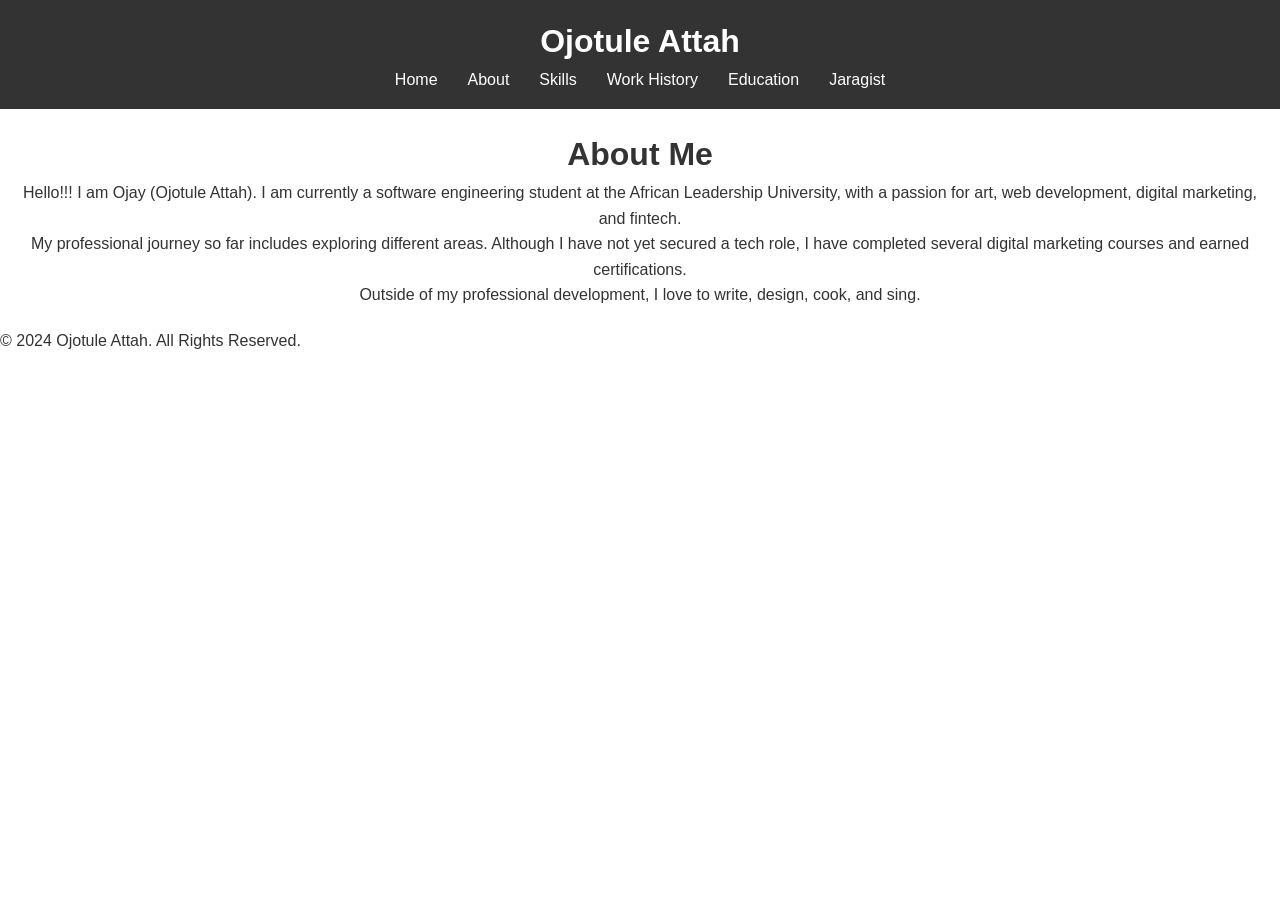
<file: about.html>
<!DOCTYPE html>
<html lang="en">
<head>
    <meta charset="UTF-8">
    <meta name="viewport" content="width=device-width, initial-scale=1.0">
    <title>About Me - Ojotule Attah's Resume</title>
    <link rel="stylesheet" href="styles.css">
</head>
<body>
    <header>
        <h1>Ojotule Attah</h1>
        <nav id="navbar">
            <button id="navbar-toggle">☰</button>
            <ul id="nav-links">
                <li><a href="index.html">Home</a></li>
                <li><a href="about.html">About</a></li>
                <li><a href="skills.html">Skills</a></li>
                <li><a href="workhistory.html">Work History</a></li>
                <li><a href="education.html">Education</a></li>
                <li><a href="jaragist.html">Jaragist</a></li>
            </ul>
        </nav>
    </header>

    <main>
        <h1>About Me</h1>
        <p>Hello!!! I am Ojay (Ojotule Attah). I am currently a software engineering student at the African Leadership University, with a passion for art, web development, digital marketing, and fintech.</p>
        
        <p>My professional journey so far includes exploring different areas. Although I have not yet secured a tech role, I have completed several digital marketing courses and earned certifications.</p>
        
        <p>Outside of my professional development, I love to write, design, cook, and sing.</p>
    </main>

    <footer>
        <p>&copy; 2024 Ojotule Attah. All Rights Reserved.</p>
    </footer>
    <script src="scripts.js"></script>
</body>
</html>
</file>
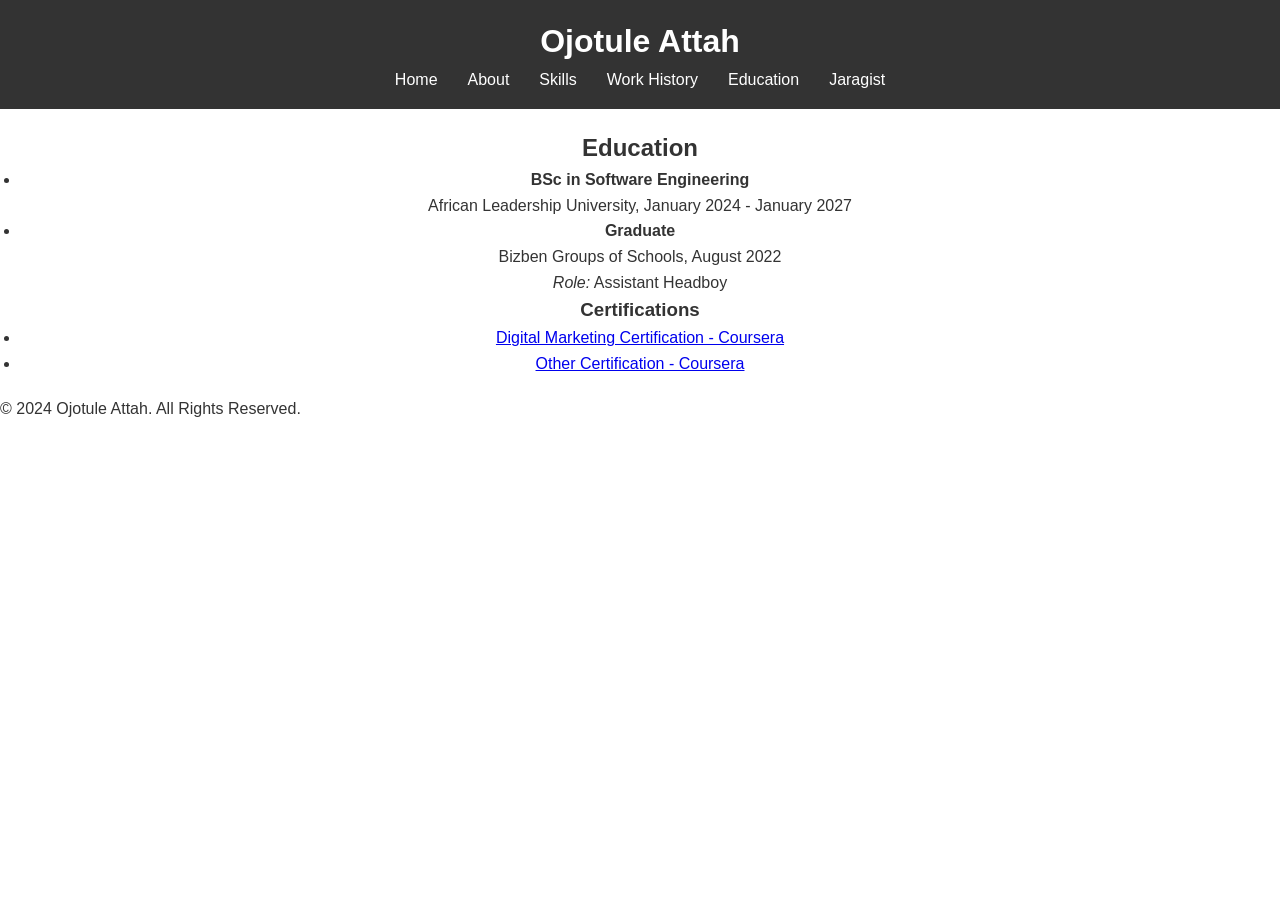
<file: education.html>
<!DOCTYPE html>
<html lang="en">
<head>
    <meta charset="UTF-8">
    <meta name="viewport" content="width=device-width, initial-scale=1.0">
    <title>Education - Ojay's Resume</title>
    <link rel="stylesheet" href="styles.css">
</head>
<body>
    <header>
        <h1>Ojotule Attah</h1>
        <nav id="navbar">
            <button id="navbar-toggle">☰</button>
            <ul id="nav-links">
                <li><a href="index.html">Home</a></li>
                <li><a href="about.html">About</a></li>
                <li><a href="skills.html">Skills</a></li>
                <li><a href="workhistory.html">Work History</a></li>
                <li><a href="education.html">Education</a></li>
                <li><a href="jaragist.html">Jaragist</a></li>
            </ul>
        </nav>
    </header>

    <main>
        <h2>Education</h2>
        <ul>
            <li><strong>BSc in Software Engineering</strong><br>
                African Leadership University, January 2024 - January 2027
            </li>
            <li><strong>Graduate</strong><br>
                Bizben Groups of Schools, August 2022 <br>
                <em>Role:</em> Assistant Headboy
            </li>
        </ul>

        <h3>Certifications</h3>
        <ul>
            <li>
                <a href="https://coursera.org/share/7b771d0ade45a05421310fbc90bebc7d" target="_blank">
                    Digital Marketing Certification - Coursera
                </a>
            </li>
            <li>
                <a href="https://coursera.org/share/62a00a87534e973f699f7800357e2da3" target="_blank">
                    Other Certification - Coursera
                </a>
            </li>
        </ul>
    </main>

    <footer>
        <p>&copy; 2024 Ojotule Attah. All Rights Reserved.</p>
    </footer>
    <script src="scripts.js"></script>
</body>
</html>
</file>
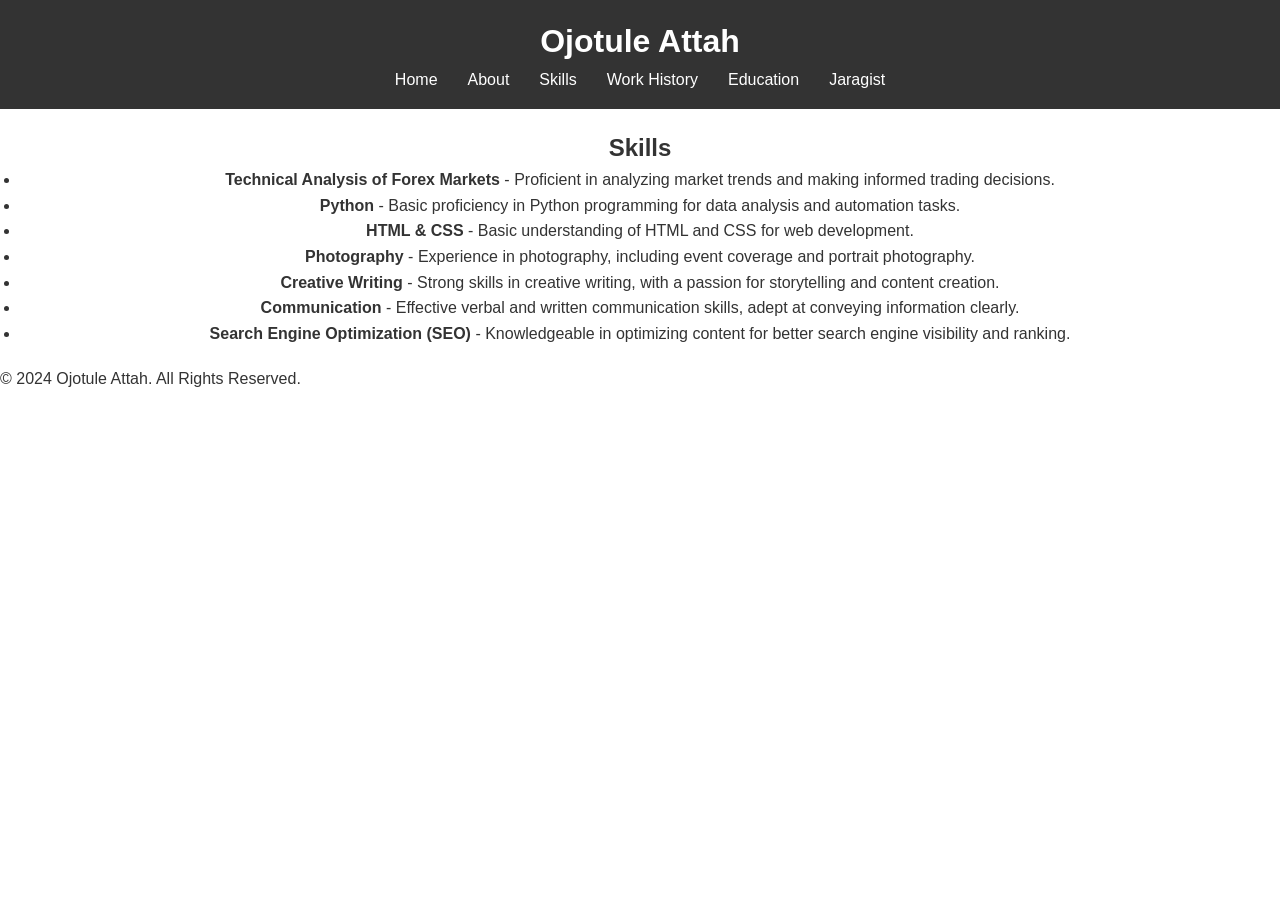
<file: skills.html>
<!DOCTYPE html>
<html lang="en">
<head>
    <meta charset="UTF-8">
    <meta name="viewport" content="width=device-width, initial-scale=1.0">
    <title>Skills - Ojay's Resume</title>
    <link rel="stylesheet" href="styles.css">
</head>
<body>
    <header>
        <h1>Ojotule Attah</h1>
        <nav id="navbar">
            <button id="navbar-toggle">☰</button>
            <ul id="nav-links">
                <li><a href="index.html">Home</a></li>
                <li><a href="about.html">About</a></li>
                <li><a href="skills.html">Skills</a></li>
                <li><a href="workhistory.html">Work History</a></li>
                <li><a href="education.html">Education</a></li>
                <li><a href="jaragist.html">Jaragist</a></li>
            </ul>
        </nav>
    </header>

    <main>
        <h2>Skills</h2>
        <ul>
            <li><strong>Technical Analysis of Forex Markets</strong> - Proficient in analyzing market trends and making informed trading decisions.</li>
            <li><strong>Python</strong> - Basic proficiency in Python programming for data analysis and automation tasks.</li>
            <li><strong>HTML & CSS</strong> - Basic understanding of HTML and CSS for web development.</li>
            <li><strong>Photography</strong> - Experience in photography, including event coverage and portrait photography.</li>
            <li><strong>Creative Writing</strong> - Strong skills in creative writing, with a passion for storytelling and content creation.</li>
            <li><strong>Communication</strong> - Effective verbal and written communication skills, adept at conveying information clearly.</li>
            <li><strong>Search Engine Optimization (SEO)</strong> - Knowledgeable in optimizing content for better search engine visibility and ranking.</li>
        </ul>
    </main>

    <footer>
        <p>&copy; 2024 Ojotule Attah. All Rights Reserved.</p>
    </footer>
    <script src="scripts.js"></script>
</body>
</html>
</file>
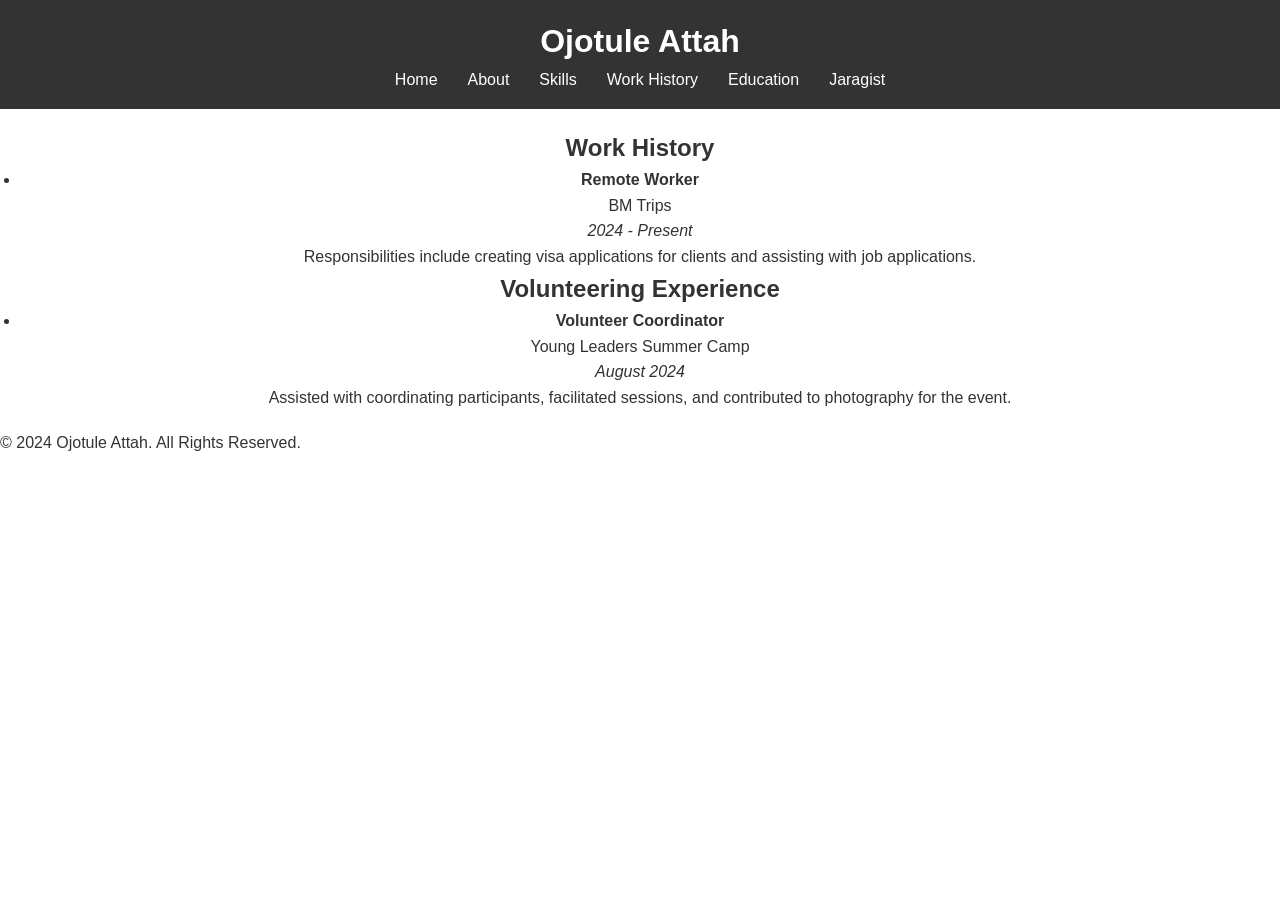
<file: workhistory.html>
<!DOCTYPE html>
<html lang="en">
<head>
    <meta charset="UTF-8">
    <meta name="viewport" content="width=device-width, initial-scale=1.0">
    <title>Work History - Ojay's Resume</title>
    <link rel="stylesheet" href="styles.css">
</head>
<body>
    <header>
        <h1>Ojotule Attah</h1>
        <nav id="navbar">
            <button id="navbar-toggle">☰</button>
            <ul id="nav-links">
                <li><a href="index.html">Home</a></li>
                <li><a href="about.html">About</a></li>
                <li><a href="skills.html">Skills</a></li>
                <li><a href="workhistory.html">Work History</a></li>
                <li><a href="education.html">Education</a></li>
                <li><a href="jaragist.html">Jaragist</a></li>
            </ul>
        </nav>
    </header>

    <main>
        <h2>Work History</h2>
        <ul>
            <li>
                <strong>Remote Worker</strong><br>
                BM Trips<br>
                <em>2024 - Present</em>
                <p>Responsibilities include creating visa applications for clients and assisting with job applications.</p>
            </li>
        </ul>

        <h2>Volunteering Experience</h2>
        <ul>
            <li>
                <strong>Volunteer Coordinator</strong><br>
                Young Leaders Summer Camp<br>
                <em>August 2024</em>
                <p>Assisted with coordinating participants, facilitated sessions, and contributed to photography for the event.</p>
            </li>
        </ul>
    </main>

    <footer>
        <p>&copy; 2024 Ojotule Attah. All Rights Reserved.</p>
    </footer>
    <script src="scripts.js"></script>
</body>
</html>
</file>
<file: styles.css>
/* Basic CSS Reset */
* {
    margin: 0;
    padding: 0;
    box-sizing: border-box;
}

/* Body Styles */
body {
    font-family: Arial, sans-serif;
    line-height: 1.6;
    background-color: white; /* White background */
    color: #333;
}

/* Header Styles */
header {
    background: #333;
    color: white;
    padding: 1rem;
    text-align: center;
}

/* Navigation Styles */
nav {
    position: relative;
}

nav ul {
    display: flex;
    justify-content: center;
    list-style: none;
}

nav ul li {
    margin: 0 15px;
}

nav a {
    color: white;
    text-decoration: none;
}

#navbar-toggle {
    display: none; /* Hidden by default */
}

/* Main Content Styles */
main {
    padding: 20px;
    text-align: center;
}

/* Modal Styles */
.modal {
    display: none; /* Hidden by default */
    position: fixed; /* Stay in place */
    z-index: 1; /* Sit on top */
    left: 0;
    top: 0;
    width: 100%; /* Full width */
    height: 100%; /* Full height */
    overflow: auto; /* Enable scroll if needed */
    background-color: rgba(0, 0, 0, 0.5); /* Black w/ opacity */
}

.modal-content {
    background-color: #fefefe;
    margin: 15% auto; /* 15% from the top and centered */
    padding: 20px;
    border: 1px solid #888;
    width: 80%; /* Could be more or less, depending on screen size */
}

.close-button {
    color: #aaa;
    float: right;
    font-size: 28px;
    font-weight: bold;
}

/* Responsive Styles */
@media (max-width: 768px) {
    nav ul {
        display: none; /* Hide links by default on mobile */
        flex-direction: column; /* Stack vertically */
    }

    #navbar-toggle {
        display: block; /* Show toggle button */
        background: none;
        border: none;
        font-size: 24px;
        cursor: pointer;
        color: white;
    }

    #nav-links {
        display: block; 
    }

    /* Show links when toggled */
    nav.active ul {
        display: flex; /* Show links */
    }
}
</file>
